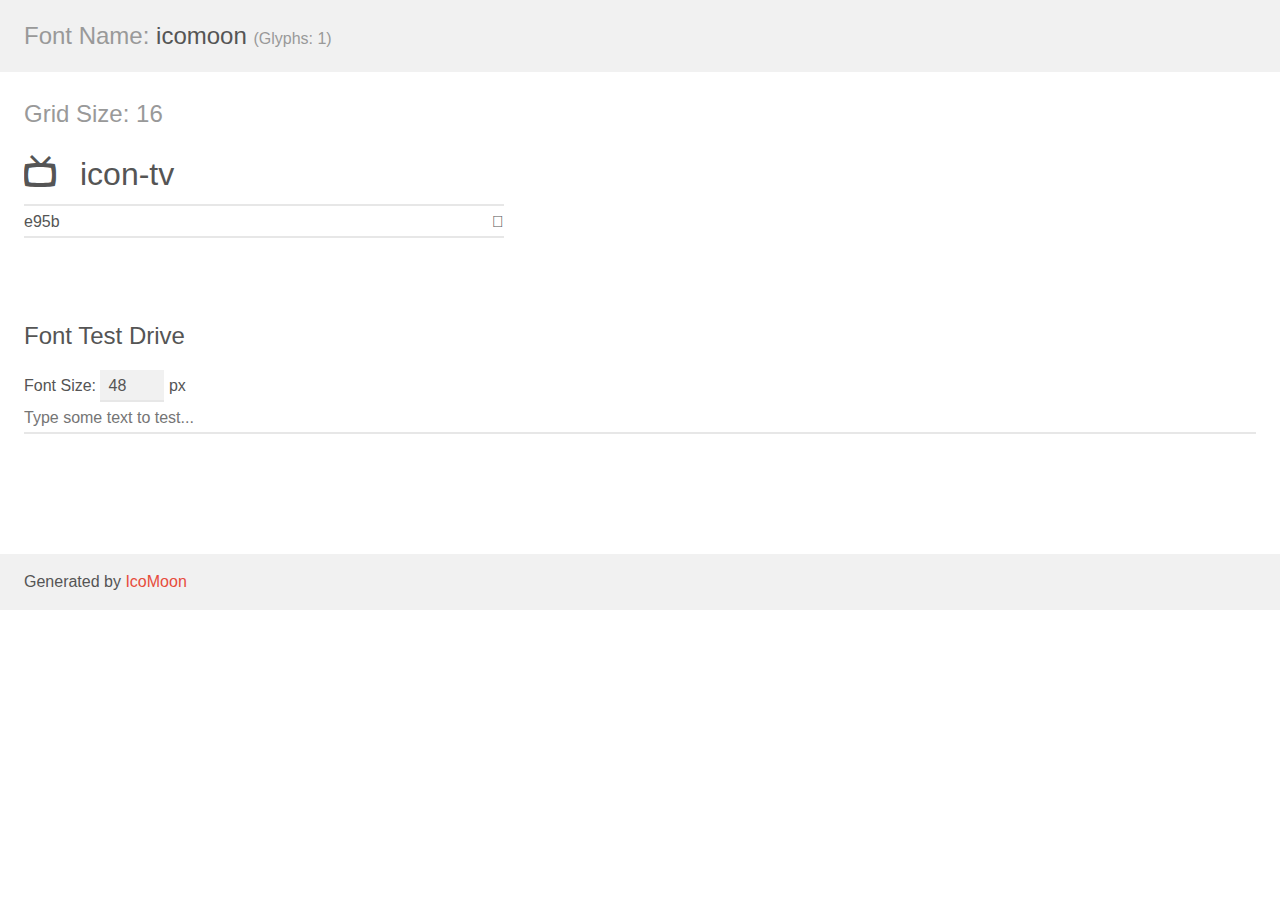
<file: layout/fonts/icomoon/demo.html>
<!doctype html>
<html>
<head>
    <meta charset="utf-8">
    <title>IcoMoon Demo</title>
    <meta name="description" content="An Icon Font Generated By IcoMoon.io">
    <meta name="viewport" content="width=device-width, initial-scale=1">
    <link rel="stylesheet" href="demo-files/demo.css">
    <link rel="stylesheet" href="style.css"></head>
<body>
    <div class="bgc1 clearfix">
        <h1 class="mhmm mvm"><span class="fgc1">Font Name:</span> icomoon <small class="fgc1">(Glyphs:&nbsp;1)</small></h1>
    </div>
    <div class="clearfix mhl ptl">
        <h1 class="mvm mtn fgc1">Grid Size: 16</h1>
        <div class="glyph fs1">
            <div class="clearfix bshadow0 pbs">
                <span class="icon-tv">
                
                </span>
                <span class="mls"> icon-tv</span>
            </div>
            <fieldset class="fs0 size1of1 clearfix hidden-false">
                <input type="text" readonly value="e95b" class="unit size1of2" />
                <input type="text" maxlength="1" readonly value="&#xe95b;" class="unitRight size1of2 talign-right" />
            </fieldset>
            <div class="fs0 bshadow0 clearfix hidden-true">
                <span class="unit pvs fgc1">liga: </span>
                <input type="text" readonly value="tv, television" class="liga unitRight" />
            </div>
        </div>
  </div>

    <!--[if gt IE 8]><!-->
    <div class="mhl clearfix mbl">
        <h1>Font Test Drive</h1>
        <label>
            Font Size: <input id="fontSize" type="number" class="textbox0 mbm"
            min="8" value="48" />
            px
        </label>
        <input id="testText" type="text" class="phl size1of1 mvl"
        placeholder="Type some text to test..." value=""/>
        </label>
        <div id="testDrive" class="icon-">&nbsp;
        </div>
    </div>
    <!--<![endif]-->
    <div class="bgc1 clearfix">
        <p class="mhl">Generated by <a href="https://icomoon.io/app">IcoMoon</a></p>
    </div>

    <script src="demo-files/demo.js"></script>
</body>
</html>
</file>
<file: layout/fonts/icomoon/demo-files/demo.css>
body {
  padding: 0;
  margin: 0;
  font-family: sans-serif;
  font-size: 1em;
  line-height: 1.5;
  color: #555;
  background: #fff;
}
h1 {
  font-size: 1.5em;
  font-weight: normal;
}
small {
  font-size: .66666667em;
}
a {
  color: #e74c3c;
  text-decoration: none;
}
a:hover, a:focus {
  box-shadow: 0 1px #e74c3c;
}
.bshadow0, input {
  box-shadow: inset 0 -2px #e7e7e7;
}
input:hover {
  box-shadow: inset 0 -2px #ccc;
}
input, fieldset {
  font-family: sans-serif;
  font-size: 1em;
  margin: 0;
  padding: 0;
  border: 0;
}
input {
  color: inherit;
  line-height: 1.5;
  height: 1.5em;
  padding: .25em 0;
}
input:focus {
  outline: none;
  box-shadow: inset 0 -2px #449fdb;
}
.glyph {
  font-size: 16px;
  width: 15em;
  padding-bottom: 1em;
  margin-right: 4em;
  margin-bottom: 1em;
  float: left;
  overflow: hidden;
}
.liga {
  width: 80%;
  width: calc(100% - 2.5em);
}
.talign-right {
  text-align: right;
}
.talign-center {
  text-align: center;
}
.bgc1 {
  background: #f1f1f1;
}
.fgc1 {
  color: #999;
}
.fgc0 {
  color: #000;
}
p {
  margin-top: 1em;
  margin-bottom: 1em;
}
.mvm {
  margin-top: .75em;
  margin-bottom: .75em;
}
.mtn {
  margin-top: 0;
}
.mtl, .mal {
  margin-top: 1.5em;
}
.mbl, .mal {
  margin-bottom: 1.5em;
}
.mal, .mhl {
  margin-left: 1.5em;
  margin-right: 1.5em;
}
.mhmm {
  margin-left: 1em;
  margin-right: 1em;
}
.mls {
  margin-left: .25em;
}
.ptl {
  padding-top: 1.5em;
}
.pbs, .pvs {
  padding-bottom: .25em;
}
.pvs, .pts {
  padding-top: .25em;
}
.unit {
  float: left;
}
.unitRight {
  float: right;
}
.size1of2 {
  width: 50%;
}
.size1of1 {
  width: 100%;
}
.clearfix:before, .clearfix:after {
  content: " ";
  display: table;
}
.clearfix:after {
  clear: both;
}
.hidden-true {
  display: none;
}
.textbox0 {
  width: 3em;
  background: #f1f1f1;
  padding: .25em .5em;
  line-height: 1.5;
  height: 1.5em;
}
#testDrive {
  display: block;
  padding-top: 24px;
  line-height: 1.5;
}
.fs0 {
  font-size: 16px;
}
.fs1 {
  font-size: 32px;
}
</file>
<file: layout/fonts/icomoon/style.css>
@font-face {
  font-family: 'icomoon';
  src:  url('fonts/icomoon.eot?n76wgz');
  src:  url('fonts/icomoon.eot?n76wgz#iefix') format('embedded-opentype'),
    url('fonts/icomoon.ttf?n76wgz') format('truetype'),
    url('fonts/icomoon.woff?n76wgz') format('woff'),
    url('fonts/icomoon.svg?n76wgz#icomoon') format('svg');
  font-weight: normal;
  font-style: normal;
}

[class^="icon-"], [class*=" icon-"] {
  /* use !important to prevent issues with browser extensions that change fonts */
  font-family: 'icomoon' !important;
  speak: none;
  font-style: normal;
  font-weight: normal;
  font-variant: normal;
  text-transform: none;
  line-height: 1;

  /* Better Font Rendering =========== */
  -webkit-font-smoothing: antialiased;
  -moz-osx-font-smoothing: grayscale;
}

.icon-tv:before {
  content: "\e95b";
}
</file>
